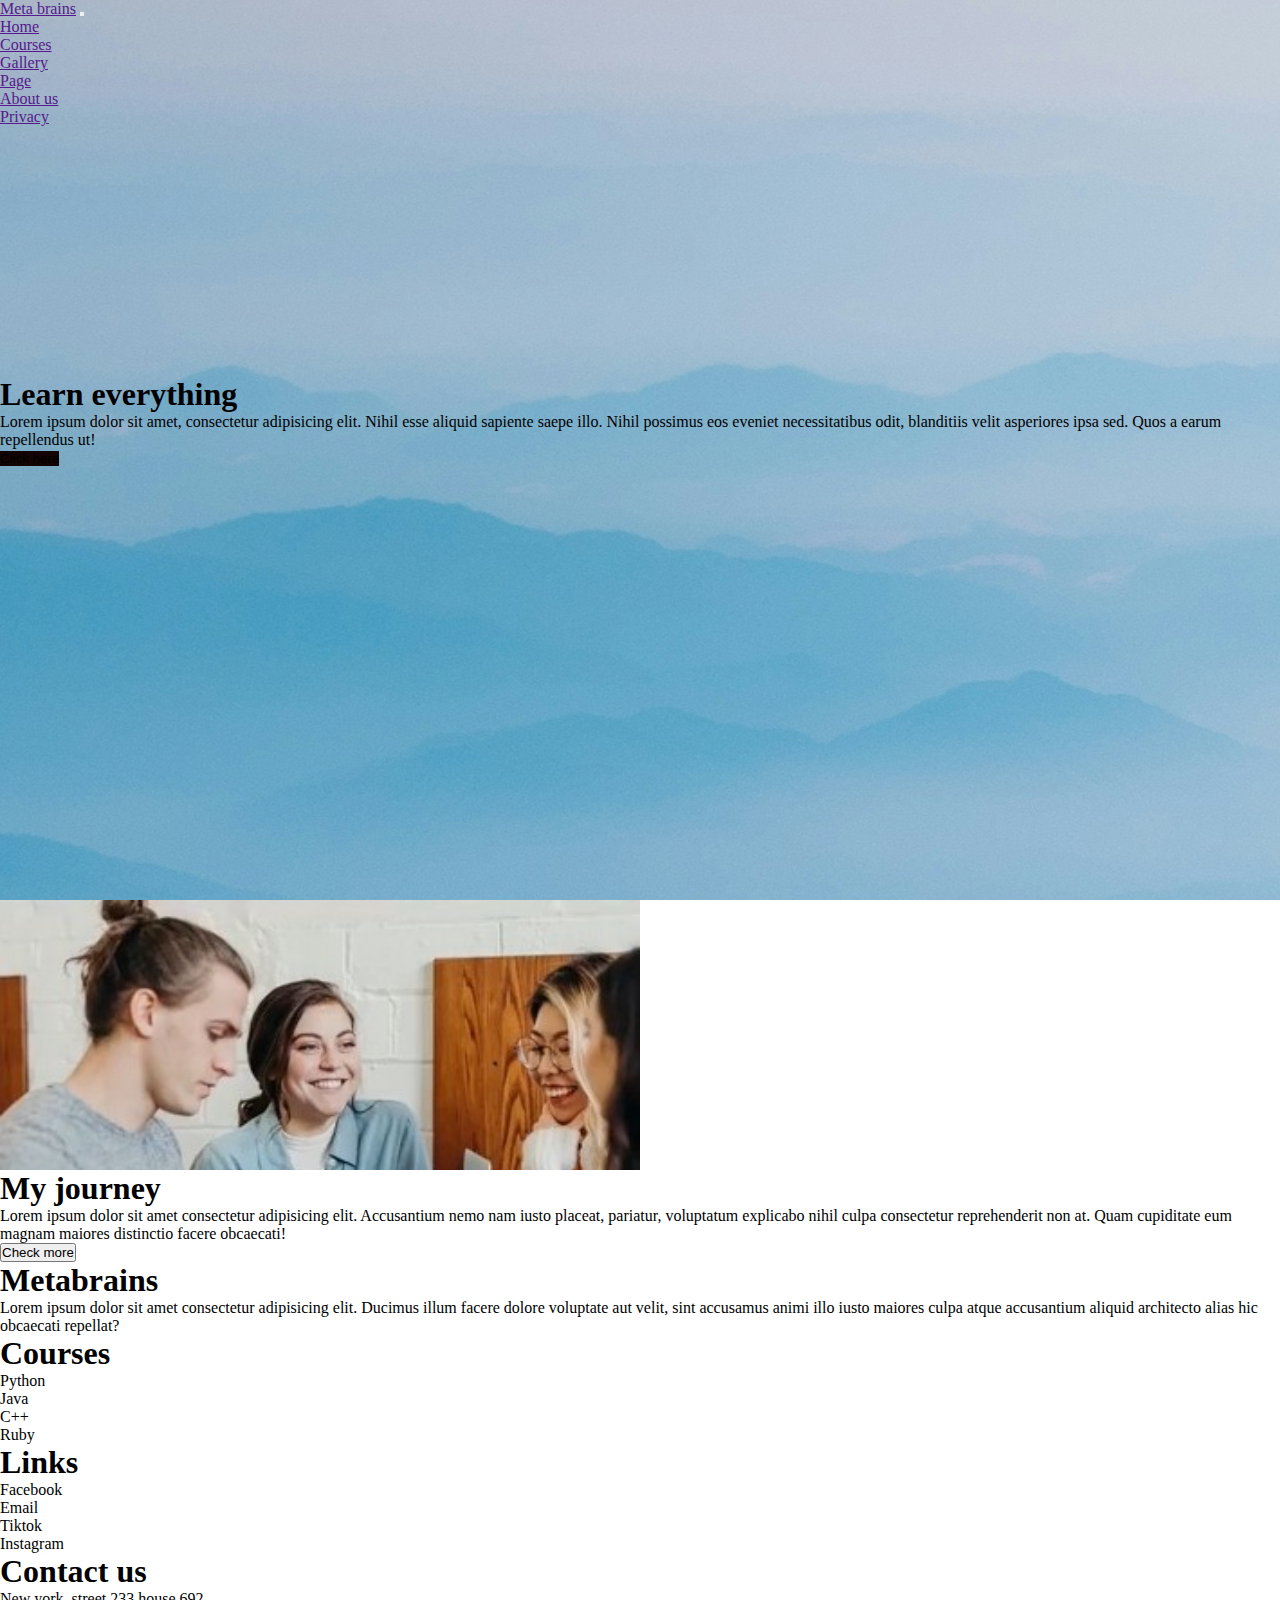
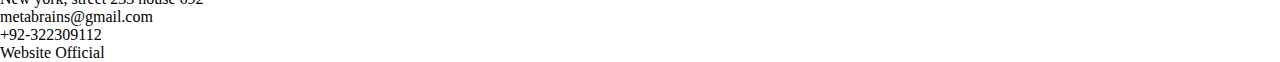
<file: index.html>
<!DOCTYPE html>
<html lang="en">

<head>
    <meta charset="UTF-8">
    <meta name="viewport" content="width=device-width, initial-scale=1.0">
    <title>Meta Brains</title>
    <link rel="stylesheet" href="style.css" />
    <link href="https://cdn.jsdelivr.net/npm/bootstrap@5.3.7/dist/css/bootstrap.min.css" rel="stylesheet"
        integrity="sha384-LN+7fdVzj6u52u30Kp6M/trliBMCMKTyK833zpbD+pXdCLuTusPj697FH4R/5mcr" crossorigin="anonymous">
</head>

<body>
    <script src="https://cdn.jsdelivr.net/npm/bootstrap@5.3.7/dist/js/bootstrap.bundle.min.js"
        integrity="sha384-ndDqU0Gzau9qJ1lfW4pNLlhNTkCfHzAVBReH9diLvGRem5+R9g2FzA8ZGN954O5Q"
        crossorigin="anonymous"></script>

<div class="banner">
    <nav class="navbar navbar-dark navbar-expand-lg" >
        <div class="container">
            <a href="" class="navbar-brand fw-bold">Meta brains</a>
            <button class="navbar-toggler" type="button"
            data-bs-toggler="collapse" data-bs-target="#navtoggle">
                <span class="navbar-toggler-icon"></span>
            </button>
            <div class="collapse navbar-collapse">
                <ul class="navbar-nav ms-auto">
                    <li class="nav-item"><a href="" class="nav-link text-light fw-bold">Home</a></li>
                    <li class="nav-item"><a href="" class="nav-link text-light fw-bold">Courses</a></li>
                    <li class="nav-item"><a href="" class="nav-link text-light fw-bold">Gallery</a></li>
                    <li class="nav-item"><a href="" class="nav-link text-light fw-bold">Page</a></li>
                    <li class="nav-item"><a href="" class="nav-link text-light fw-bold">About us </a></li>
                    <li class="nav-item"><a href="" class="nav-link text-light fw-bold">Privacy</a></li>
                </ul>
    
            </div>    

        </div>
   
    </nav>
    <h1 class="fw-bold display-2 text-center text-light banner-heading">Learn everything</h1>
    <p class="text-light fw-bold text-center container">Lorem ipsum dolor sit amet, consectetur adipisicing elit. Nihil esse aliquid sapiente saepe illo. Nihil possimus eos eveniet necessitatibus odit, blanditiis velit asperiores ipsa sed. Quos a earum repellendus ut!</p>
    <div class="text-center">
        <button class="btn btn-outline-warning banner-btn">Click here</button>
    </div>
</div>

<section class="blog mt-5">
    <div class="container">
        <div class="row">
           <div class="col-lg-6 col-md-6 col-sm-12 blog-img"></div>
           <div class="col-lg-6 col-md-6 col-sm-12">
                <h1 class="fw-bolder">My journey</h1>
                <p>Lorem ipsum dolor sit amet consectetur adipisicing elit. Accusantium nemo nam iusto placeat, pariatur, voluptatum explicabo nihil culpa consectetur reprehenderit non at. Quam cupiditate eum magnam maiores distinctio facere obcaecati!</p>
                <button class="btn btn-outline-success">Check more</button>
            </div>     
        </div>
    </div>
</section>
<footer class="bg-dark mt-5">
    <div class="container">
        <div class="row">
            <div class="col-lg-3 col-md-6 col-sm-12">
                <h1 class="text-warning fw-bold mt-3">Metabrains</h1>
                <p class="text-light">Lorem ipsum dolor sit amet consectetur adipisicing elit. Ducimus illum facere dolore voluptate aut velit, sint accusamus animi illo iusto maiores culpa atque accusantium aliquid architecto alias hic obcaecati repellat?</p>
            </div>
            <div class="col-lg-3 col-md-6 col-sm-12 text-light" >
                <h1 class="mt-3 text-warning fw-bold">Courses</h1>
                <ul style="list-style-type: none;">
                    <li>Python</li>
                    <li>Java</li>
                    <li>C++</li>
                    <li>Ruby</li>
                </ul>
            </div>
            <div class="col-lg-3 col-md-6 col-sm-12 text-light" >
                <h1 class="mt-3 text-warning fw-bold">Links</h1>
                <ul style="list-style-type: none;">
                    <li>Facebook</li>
                    <li>Email</li>
                    <li>Tiktok</li>
                    <li>Instagram</li>
                </ul>
            </div>
            <div class="col-lg-3 col-md-6 col-sm-12 text-light" >
                <h1 class="mt-3 text-warning fw-bold">Contact us</h1>
                <ul style="list-style-type: none;">
                    <li>New york, street 233 house 692</li>
                    <li>metabrains@gmail.com</li>
                    <li>+92-322309112</li>
                    <li>Website Official</li>
                </ul>
            </div>
        </div>
    </div>
</footer>


</body>

</html>
</file>
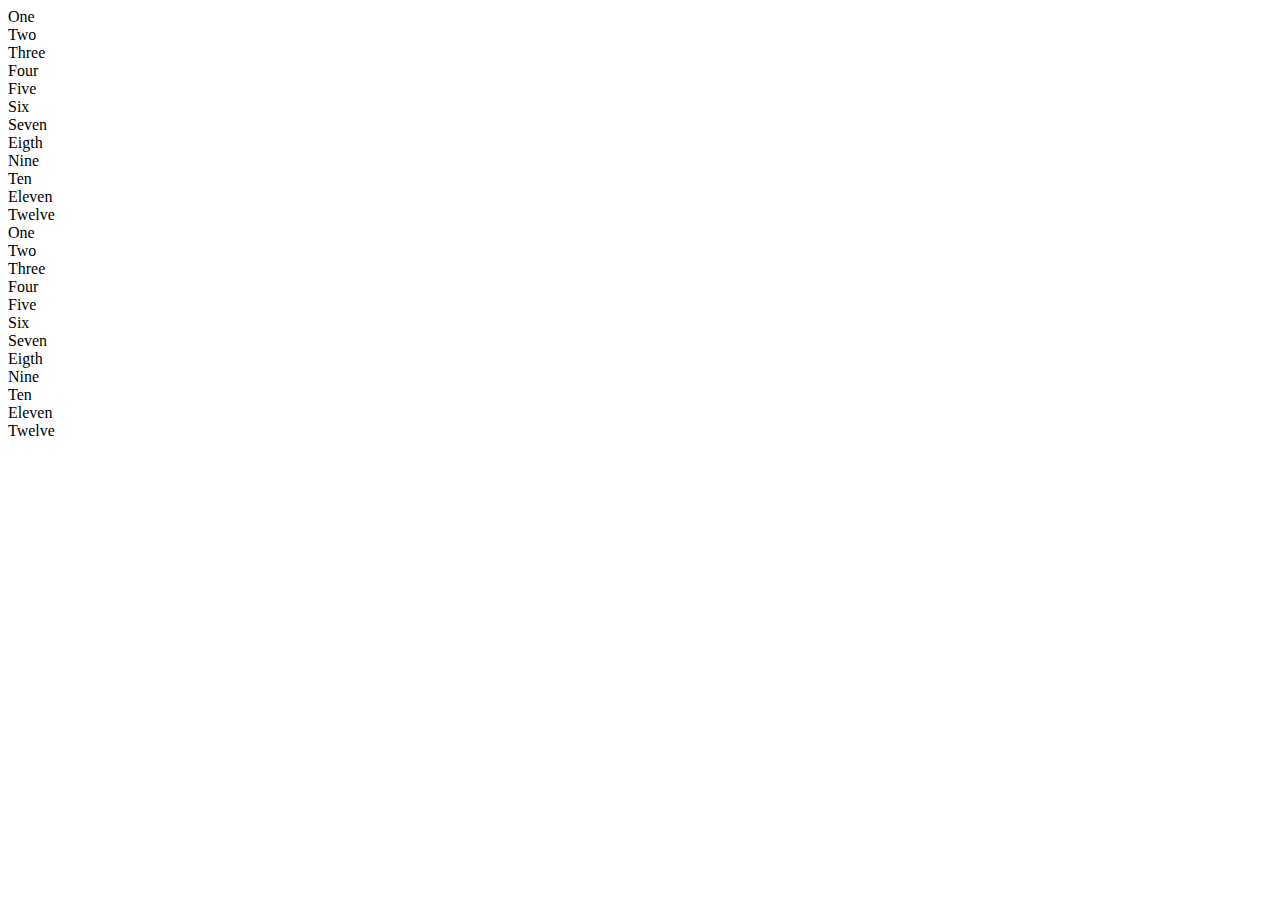
<file: column_and_rows/index.html>
<!DOCTYPE html>
<html lang="en">
<head>
    <meta charset="UTF-8">
    <meta name="viewport" content="width=device-width, initial-scale=1.0">
    <title>Bootstrap</title>
    <link href="https://cdn.jsdelivr.net/npm/bootstrap@5.3.7/dist/css/bootstrap.min.css" rel="stylesheet" integrity="sha384-LN+7fdVzj6u52u30Kp6M/trliBMCMKTyK833zpbD+pXdCLuTusPj697FH4R/5mcr" crossorigin="anonymous">
</head>
<style>
.customize-color{
    background-color: aqua !important;
    color: brown !important;
}
</style>

<body>

<div class="container-fluid">
    <div class="row bg-light">
        <!-- Maximum size of a row is twelve spaces -->
        <div class="col-1">One</div>
        <div class="col-1">Two</div>
        <div class="col-1">Three</div>
        <div class="col-1">Four</div>
        <div class="col-1">Five</div>
        <div class="col-1">Six</div>
        <div class="col-1">Seven</div>
        <div class="col-1">Eigth</div>
        <div class="col-1">Nine</div>
        <div class="col-1">Ten</div>
        <div class="col-1">Eleven</div>
        <div class="col-1">Twelve</div>
    </div>

    <div class="row bg-info">
        <div class="col-lg-3 col-md-4 col-sm-12">One</div>
        <div class="col-lg-3 col-md-4 col-sm-12">Two</div>
        <div class="col-lg-3 col-md-4 col-sm-12">Three</div>
        <div class="col-lg-3 col-md-4 col-sm-12">Four</div>
        <div class="col-lg-3 col-md-4 col-sm-12">Five</div>
        <div class="col-lg-3 col-md-4 col-sm-12">Six</div>
        <div class="col-lg-3 col-md-4 col-sm-12">Seven</div>
        <div class="col-lg-3 col-md-4 col-sm-12">Eigth</div>
        <div class="col-lg-3 col-md-4 col-sm-12">Nine</div>
        <div class="col-lg-3 col-md-4 col-sm-12">Ten</div>
        <div class="col-lg-3 col-md-4 col-sm-12">Eleven</div>
        <div class="col-lg-3 col-md-4 col-sm-12">Twelve</div>

    </div>
</div>
</body>
</html>
</file>
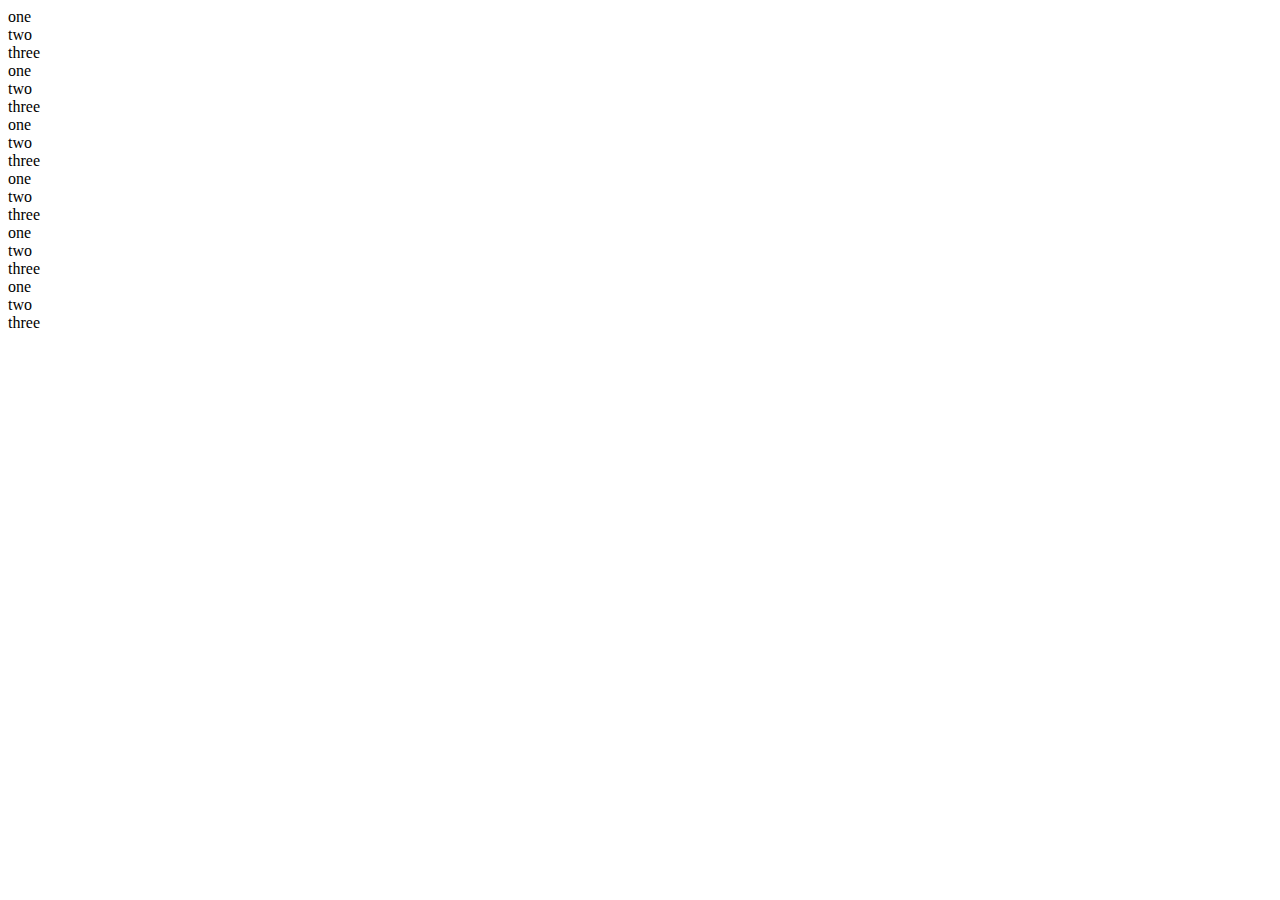
<file: columns/index.html>
<!DOCTYPE html>
<html lang="en">
<head>
    <meta charset="UTF-8">
    <meta name="viewport" content="width=device-width, initial-scale=1.0">
    <title>Bootstrap</title>
    <link href="https://cdn.jsdelivr.net/npm/bootstrap@5.3.7/dist/css/bootstrap.min.css" rel="stylesheet" integrity="sha384-LN+7fdVzj6u52u30Kp6M/trliBMCMKTyK833zpbD+pXdCLuTusPj697FH4R/5mcr" crossorigin="anonymous">
</head>
<style>
.customize-color{
    background-color: aqua !important;
    color: brown !important;
}
</style>

<body>

<div class="container-fluid">
    <div class="row">
        <div class="col bg-success">one</div>
        <div class="col bg-success">two</div>
        <div class="col bg-success">three</div>
        <div class="col bg-success">one</div>
        <div class="col bg-success">two</div>
        <div class="col bg-success">three</div>
        <div class="col bg-success">one</div>
        <div class="col bg-success">two</div>
        <div class="col bg-success">three</div>
        <div class="col bg-success">one</div>
        <div class="col bg-success">two</div>
        <div class="col bg-success">three</div>
        <div class="col bg-success">one</div>
        <div class="col bg-success">two</div>
        <div class="col bg-success">three</div>
        <div class="col bg-success">one</div>
        <div class="col bg-success">two</div>
        <div class="col bg-success">three</div>
    </div>
</div>
</body>
</html>
</file>
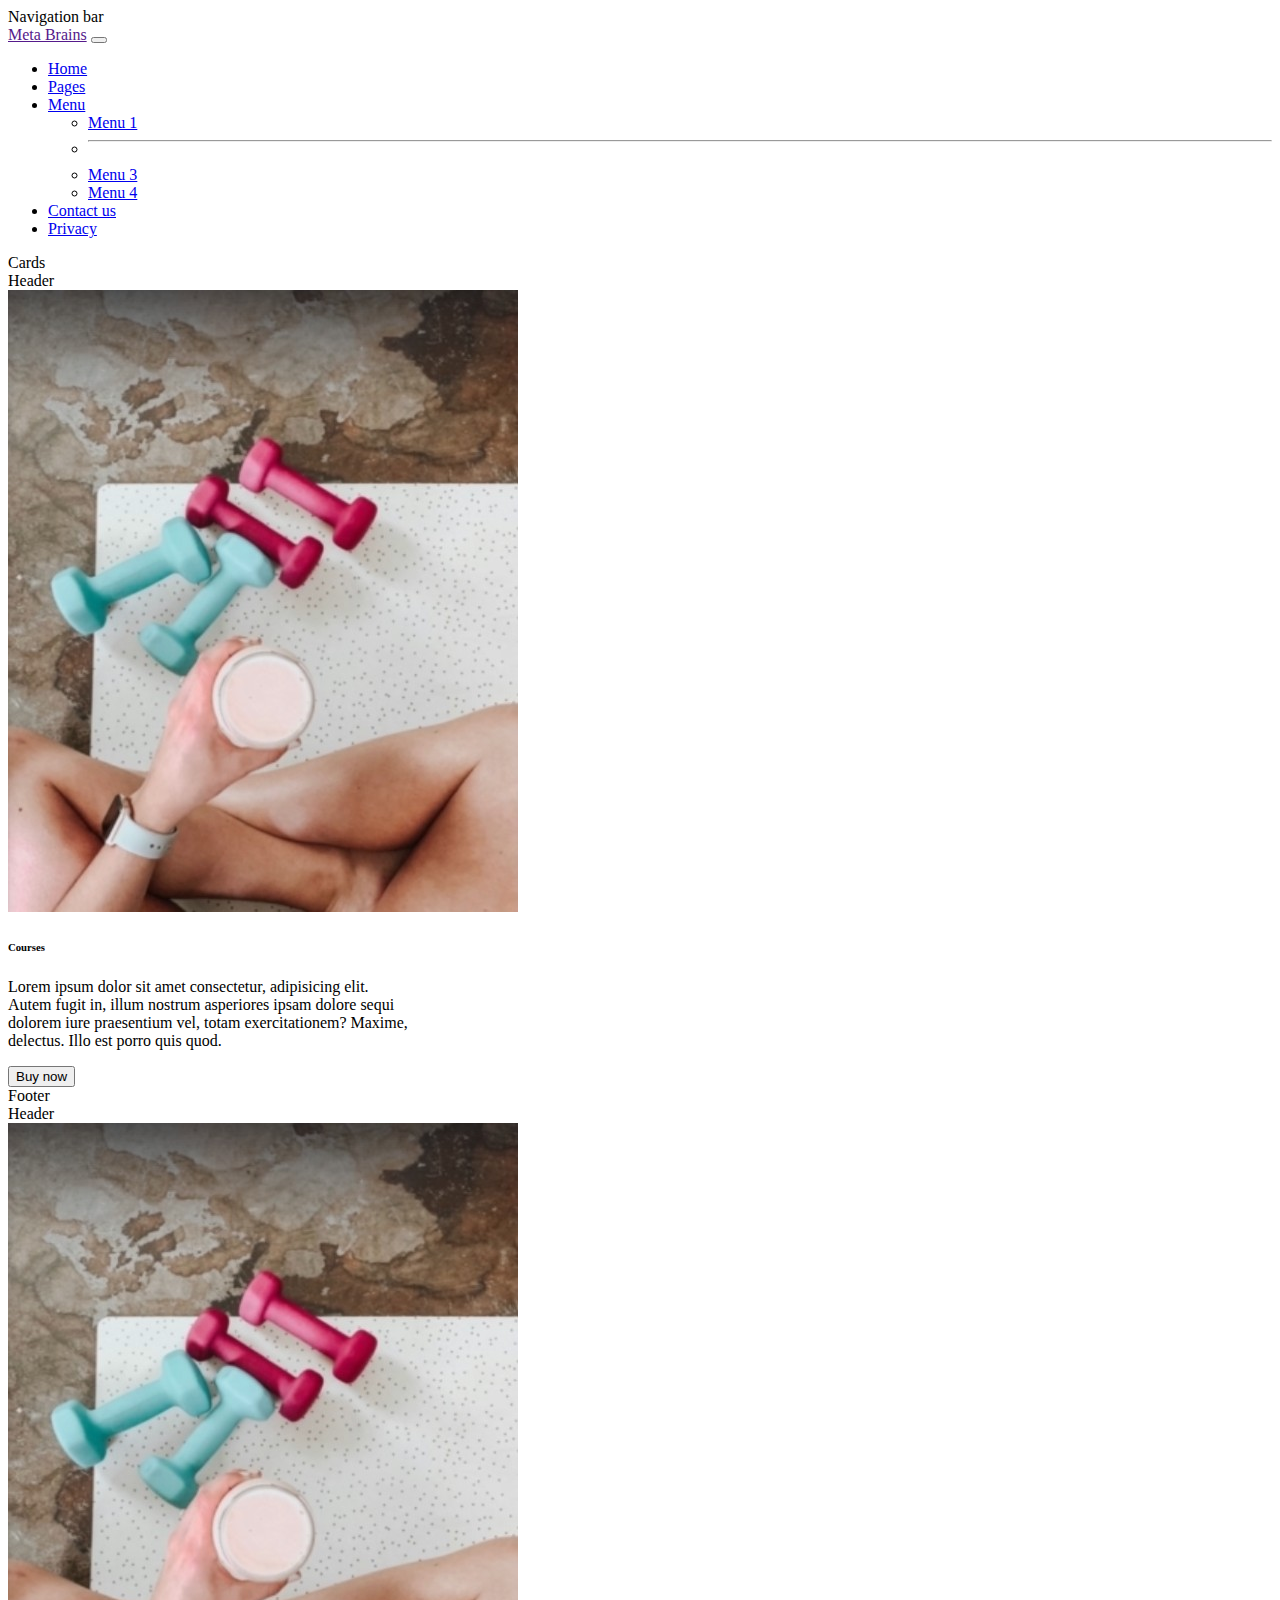
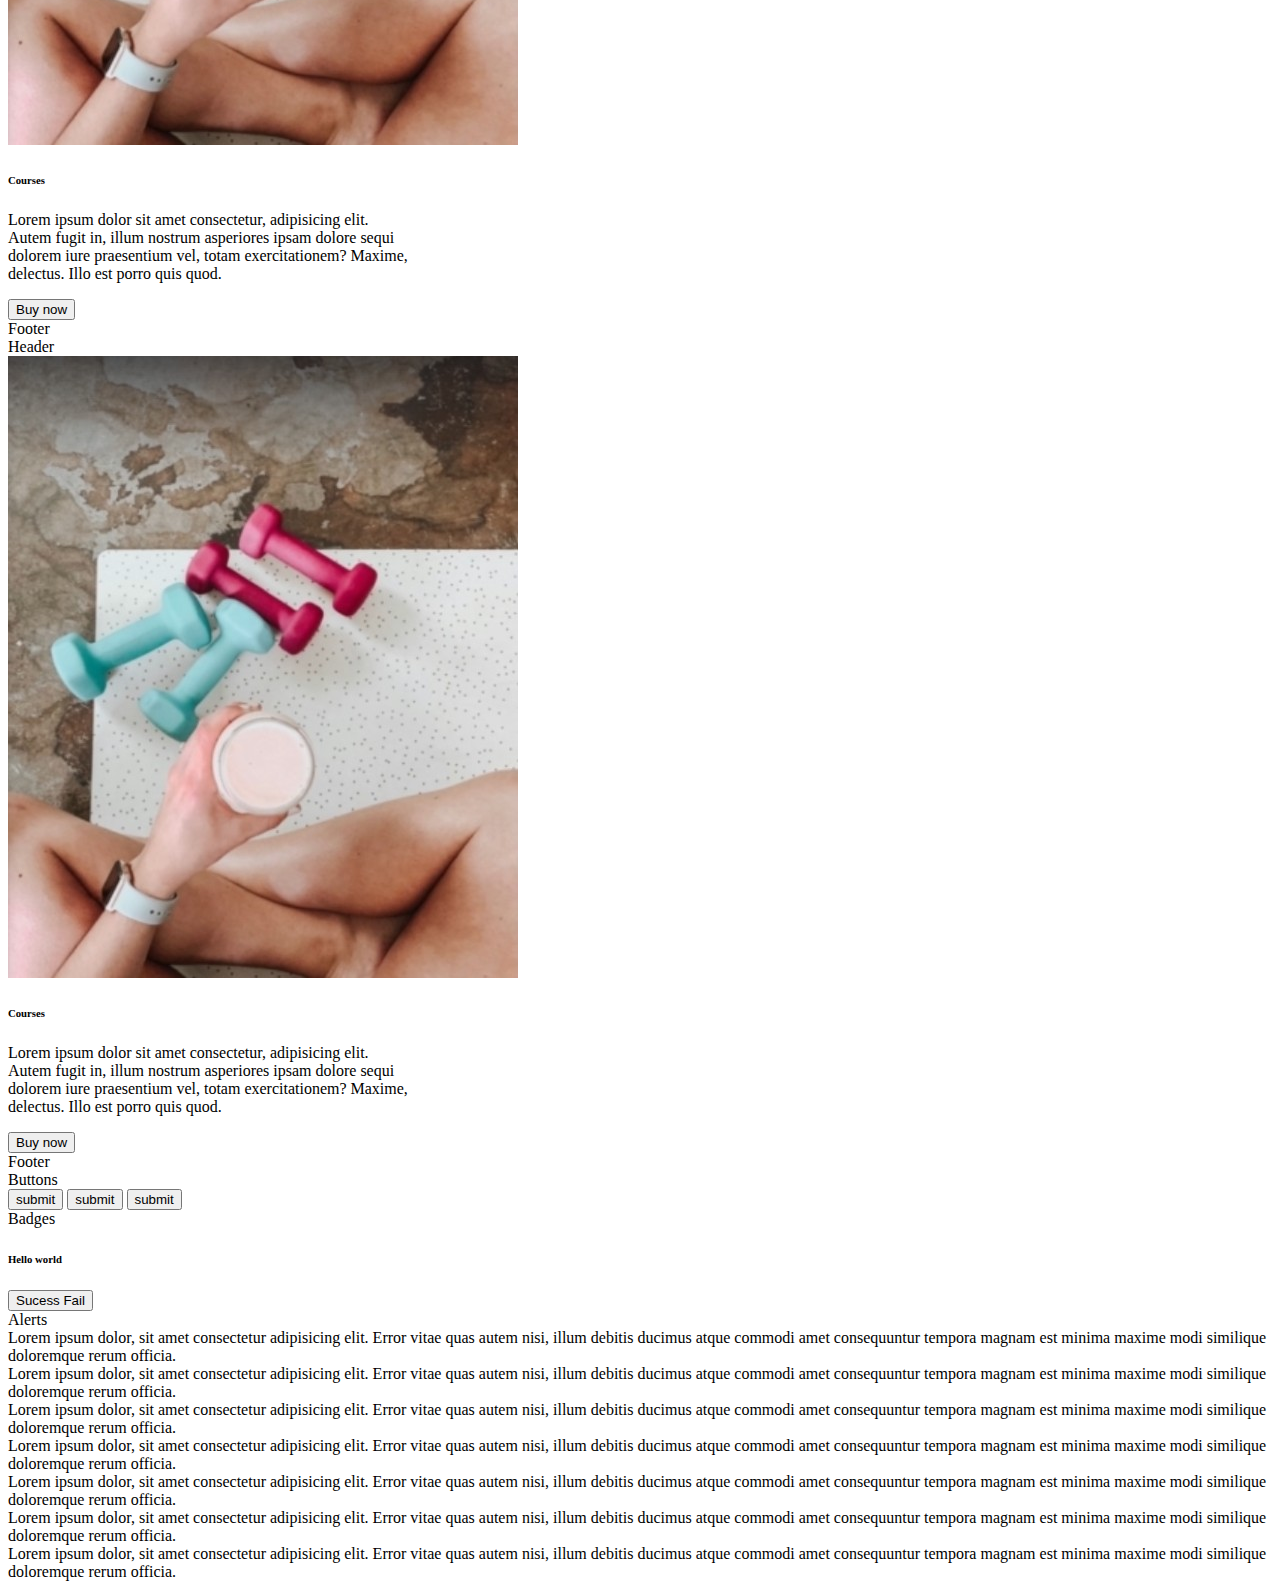
<file: components/index.html>
<!DOCTYPE html>
<html lang="en">

<head>
    <meta charset="UTF-8">
    <meta name="viewport" content="width=device-width, initial-scale=1.0">
    <title>Bootstrap</title>
    <link href="https://cdn.jsdelivr.net/npm/bootstrap@5.3.7/dist/css/bootstrap.min.css" rel="stylesheet"
        integrity="sha384-LN+7fdVzj6u52u30Kp6M/trliBMCMKTyK833zpbD+pXdCLuTusPj697FH4R/5mcr" crossorigin="anonymous">
</head>

<body>
    <script src="https://cdn.jsdelivr.net/npm/bootstrap@5.3.7/dist/js/bootstrap.bundle.min.js"
        integrity="sha384-ndDqU0Gzau9qJ1lfW4pNLlhNTkCfHzAVBReH9diLvGRem5+R9g2FzA8ZGN954O5Q"
        crossorigin="anonymous"></script>

    <div class="mb-5">

        <div class="display-6">Navigation bar</div>

        <nav class="navbar navbar-expand-lg navbar-light"> 
            <div class="container-fluid">
                <a class="navbar-brand" href="">Meta Brains</a>
                <button class="navbar-toggler" type="button" data-bs-toggle="collapse" data-bs-target="#navbartab">

                    <span class="navbar-toggler-icon"></span>
                </button>
                <div class="navbar-collapse collapse" id="navbartab">
                    <ul class="navbar-nav ms-auto me-5">
                        <li class="nav-item"><a class="nav-link" href="#">Home</a></li>
                        <li class="nav-item"><a class="nav-link" href="#">Pages</a></li>
                        <li class="nav-item dropdown">
                            <a class="nav-link dropdown-toggle"
                            data-bs-toggle="dropdown" id="menudropdown" href="#">Menu</a>
                            <ul class="dropdown-menu">
                                <li><a href="#" class="dropdown-item">Menu 1</a></li>
                                <li><hr class="dropdown-divider"></li>
                                <li><a href="#" class="dropdown-item">Menu 3</a></li>
                                <li><a href="#" class="dropdown-item">Menu 4</a></li>
                            </ul>
                        
                        </li>
                        <li class="nav-item"><a class="nav-link" href="#">Contact us</a></li>
                        <li class="nav-item"><a class="nav-link" href="#">Privacy</a></li>
                    </ul>
                </div>
            </div>

        </nav>


    </div>



    <div class="mb-5">
        <div class="display-6">Cards</div>

        <div class="container-fluir">
            <div class="row">
                <div class="card" style="width:400px">
                    <div class="card-header">
                        Header
                    </div>
                    <img src="../images/image01.jpg" />
                    <div class="card-body">
                        <h6>Courses</h6>
                        <p>Lorem ipsum dolor sit amet consectetur, adipisicing elit. Autem fugit in, illum nostrum
                            asperiores ipsam dolore sequi dolorem iure praesentium vel, totam exercitationem? Maxime,
                            delectus. Illo est porro quis quod.</p>
                        <button type="button" class="btn btn-outline-secondary">Buy now</button>
                    </div>
                    <div class="card-footer">Footer</div>
                </div>
                <div class="card" style="width:400px">
                    <div class="card-header">
                        Header
                    </div>
                    <img src="../images/image01.jpg" />
                    <div class="card-body">
                        <h6>Courses</h6>
                        <p>Lorem ipsum dolor sit amet consectetur, adipisicing elit. Autem fugit in, illum nostrum
                            asperiores ipsam dolore sequi dolorem iure praesentium vel, totam exercitationem? Maxime,
                            delectus. Illo est porro quis quod.</p>
                        <button type="button" class="btn btn-outline-secondary">Buy now</button>
                    </div>
                    <div class="card-footer">Footer</div>
                </div>
                <div class="card" style="width:400px">
                    <div class="card-header">
                        Header
                    </div>
                    <img src="../images/image01.jpg" />
                    <div class="card-body">
                        <h6>Courses</h6>
                        <p>Lorem ipsum dolor sit amet consectetur, adipisicing elit. Autem fugit in, illum nostrum
                            asperiores ipsam dolore sequi dolorem iure praesentium vel, totam exercitationem? Maxime,
                            delectus. Illo est porro quis quod.</p>
                        <button type="button" class="btn btn-outline-secondary">Buy now</button>
                    </div>
                    <div class="card-footer">Footer</div>
                </div>
            </div>

        </div>


    </div>

    <div class="display-6">Buttons</div>
    <div class="mt-3 text-end">
        <button class="btn btn-primary">submit</button>
        <button class="btn btn-info">submit</button>
        <button class="btn btn-success">submit</button>
    </div>

    <div class="display-6">Badges</div>
    <div class="mt-3 text-end">
        <h6>Hello <span class="badge bg-danger">world</span></h6>
        <button class="btn btn-outline-info">
            Sucess <span class="badge bg-info"> Fail</span>
        </button>
    </div>

    <div class="display-6">Alerts</div>

    <div class="alert alert-danger">
        Lorem ipsum dolor, sit amet consectetur adipisicing elit. Error vitae quas autem nisi, illum debitis ducimus
        atque commodi amet consequuntur tempora magnam est minima maxime modi similique doloremque rerum officia.
    </div>

    <div class="alert alert-primary">
        Lorem ipsum dolor, sit amet consectetur adipisicing elit. Error vitae quas autem nisi, illum debitis ducimus
        atque commodi amet consequuntur tempora magnam est minima maxime modi similique doloremque rerum officia.
    </div>

    <div class="alert alert-secondary">
        Lorem ipsum dolor, sit amet consectetur adipisicing elit. Error vitae quas autem nisi, illum debitis ducimus
        atque commodi amet consequuntur tempora magnam est minima maxime modi similique doloremque rerum officia.
    </div>

    <div class="alert alert-info">
        Lorem ipsum dolor, sit amet consectetur adipisicing elit. Error vitae quas autem nisi, illum debitis ducimus
        atque commodi amet consequuntur tempora magnam est minima maxime modi similique doloremque rerum officia.
    </div>

    <div class="alert alert-success">
        Lorem ipsum dolor, sit amet consectetur adipisicing elit. Error vitae quas autem nisi, illum debitis ducimus
        atque commodi amet consequuntur tempora magnam est minima maxime modi similique doloremque rerum officia.
    </div>

    <div class="alert alert-dark">
        Lorem ipsum dolor, sit amet consectetur adipisicing elit. Error vitae quas autem nisi, illum debitis ducimus
        atque commodi amet consequuntur tempora magnam est minima maxime modi similique doloremque rerum officia.
    </div>

    <div class="alert alert-warning">
        Lorem ipsum dolor, sit amet consectetur adipisicing elit. Error vitae quas autem nisi, illum debitis ducimus
        atque commodi amet consequuntur tempora magnam est minima maxime modi similique doloremque rerum officia.
    </div>

</body>

</html>
</file>
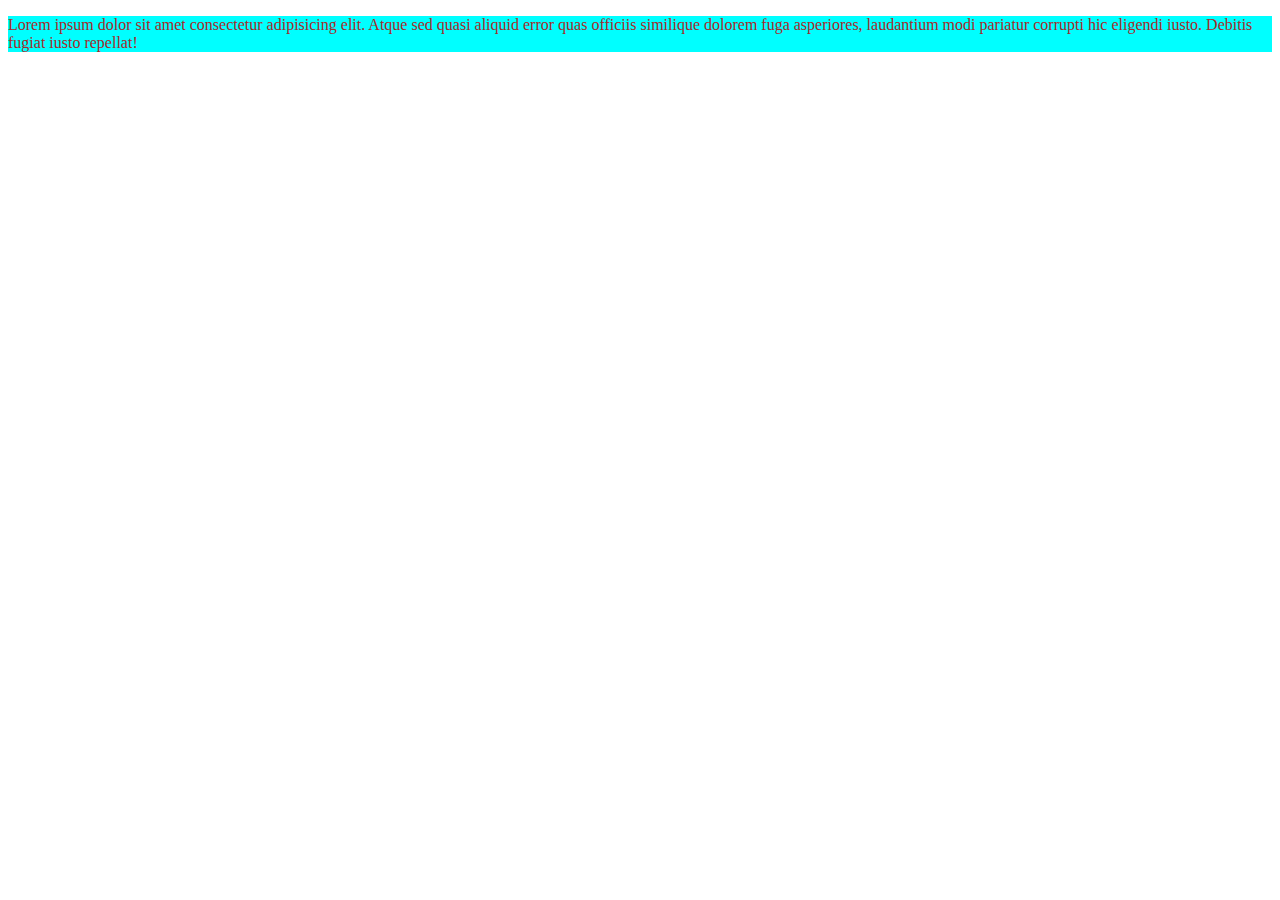
<file: customization/index.html>
<!DOCTYPE html>
<html lang="en">
<head>
    <meta charset="UTF-8">
    <meta name="viewport" content="width=device-width, initial-scale=1.0">
    <title>Bootstrap</title>
    <link href="https://cdn.jsdelivr.net/npm/bootstrap@5.3.7/dist/css/bootstrap.min.css" rel="stylesheet" integrity="sha384-LN+7fdVzj6u52u30Kp6M/trliBMCMKTyK833zpbD+pXdCLuTusPj697FH4R/5mcr" crossorigin="anonymous">
</head>
<style>
.customize-color{
    background-color: aqua !important;
    color: brown !important;
}
</style>

<body>


    
    <p class="text-info bg-black customize-color">
Lorem ipsum dolor sit amet consectetur adipisicing elit. Atque sed quasi aliquid error quas officiis similique dolorem fuga asperiores, laudantium modi pariatur corrupti hic eligendi iusto. Debitis fugiat iusto repellat!
    </p>
</body>
</html>
</file>
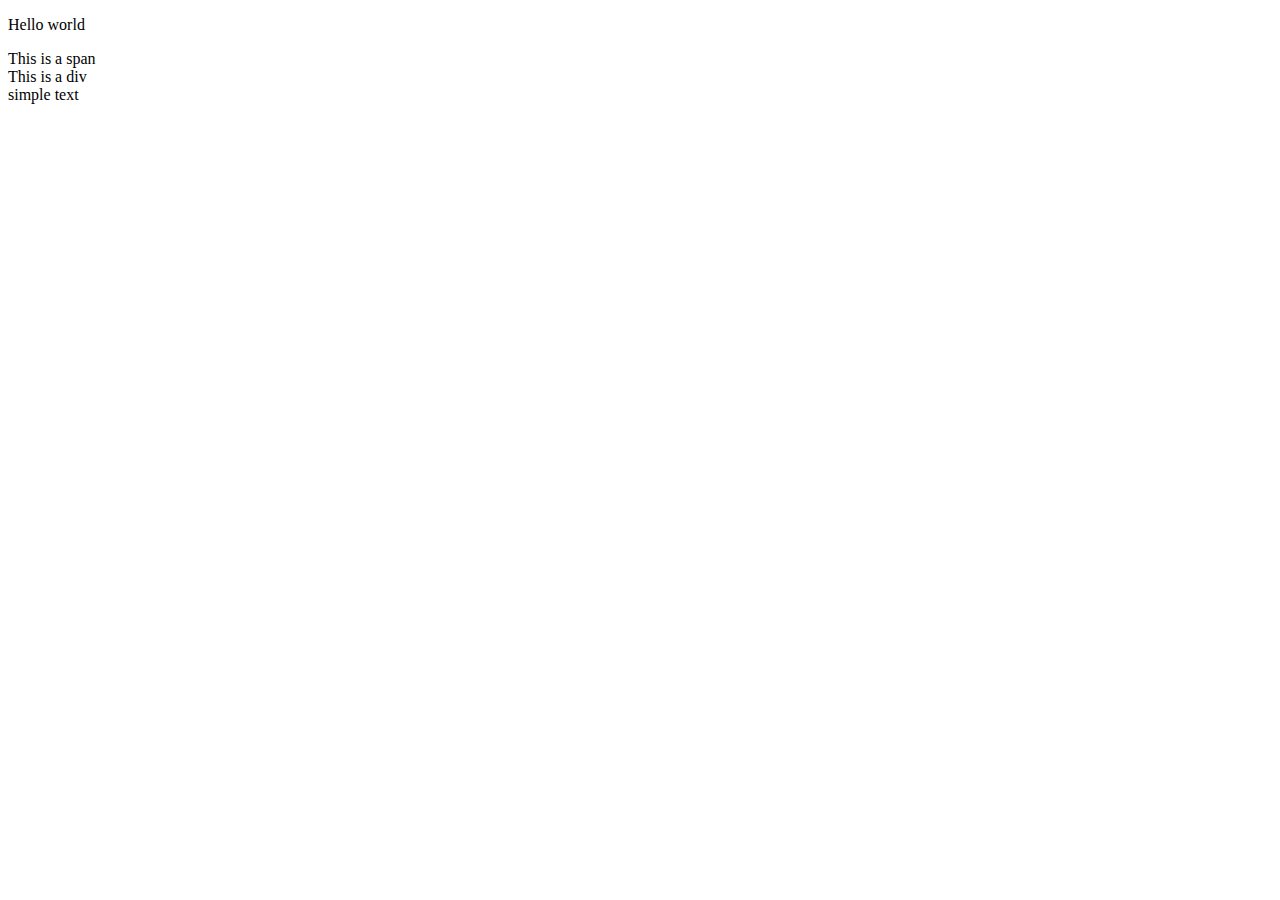
<file: fonts/index.html>
<!DOCTYPE html>
<html lang="en">
<head>
    <meta charset="UTF-8">
    <meta name="viewport" content="width=device-width, initial-scale=1.0">
    <title>Bootstrap</title>
    <link href="https://cdn.jsdelivr.net/npm/bootstrap@5.3.7/dist/css/bootstrap.min.css" rel="stylesheet" integrity="sha384-LN+7fdVzj6u52u30Kp6M/trliBMCMKTyK833zpbD+pXdCLuTusPj697FH4R/5mcr" crossorigin="anonymous">
</head>
<style>
.customize-color{
    background-color: aqua !important;
    color: brown !important;
}
</style>

<body>

<div class="container-fluid">
<p class="h1">Hello world</p>
<span class="h4">This is a span</span>
<div class="display-6">This is a div</div>
<div class="fw-bold">simple text</div>
</div>
</body>
</html>
</file>
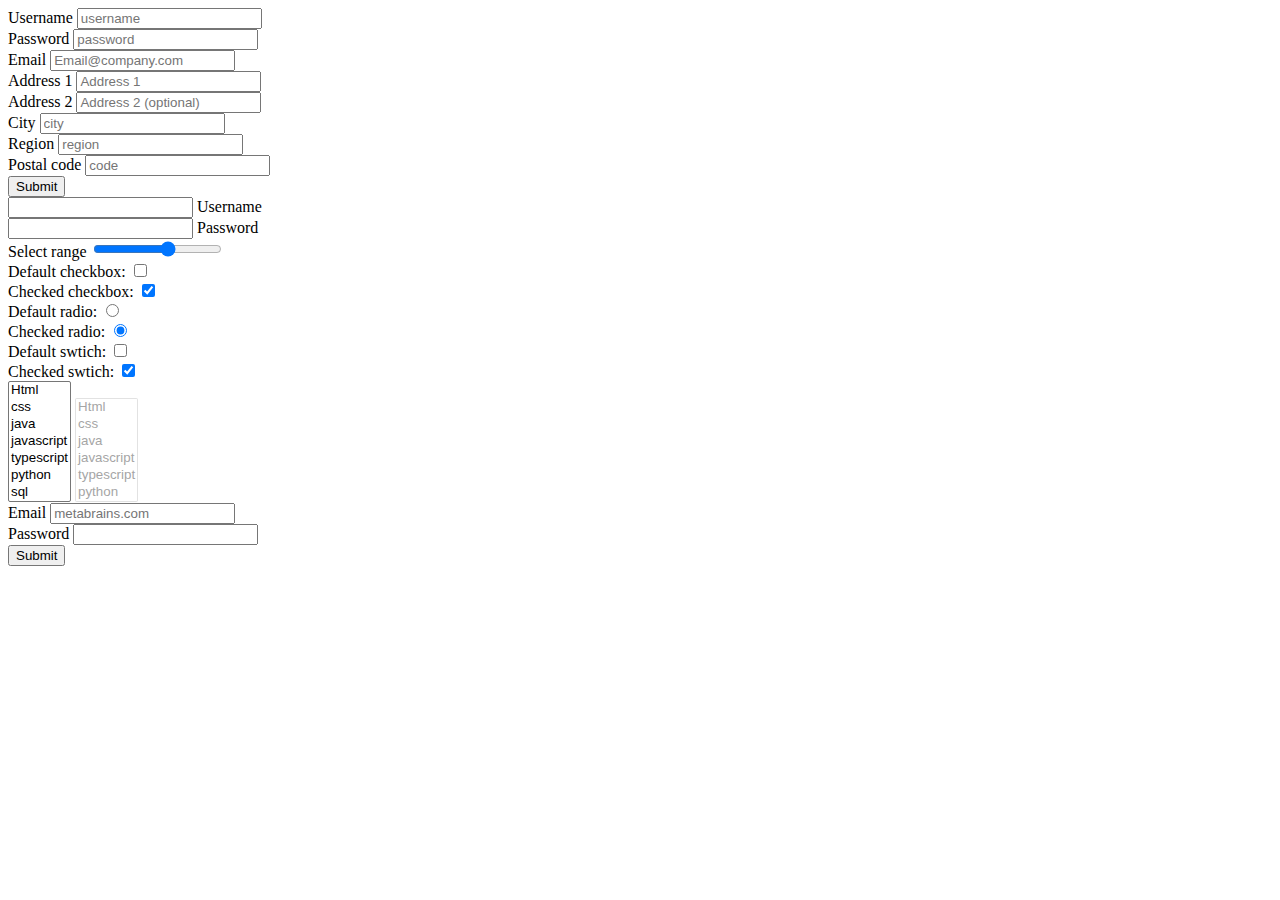
<file: forms/index.html>
<!DOCTYPE html>
<html lang="en">
<head>
    <meta charset="UTF-8">
    <meta name="viewport" content="width=device-width, initial-scale=1.0">
    <title>Bootstrap</title>
    <link href="https://cdn.jsdelivr.net/npm/bootstrap@5.3.7/dist/css/bootstrap.min.css" rel="stylesheet" integrity="sha384-LN+7fdVzj6u52u30Kp6M/trliBMCMKTyK833zpbD+pXdCLuTusPj697FH4R/5mcr" crossorigin="anonymous">
</head>
<style>
.customize-color{
    background-color: aqua !important;
    color: brown !important;
}
</style>

<body>

    <form>
        <div class="container-fluid">
            <div class="row">
                <div class="col-lg-6 col-md-6 col-sm-12">
                    <label for="" class="form-label">Username </label>
                    <input class="form-control" 
                        type="text" placeholder="username" name="username" id="">
                </div>
                <div class="col-lg-6 col-md-6 col-sm-12">
                    <label for="" class="form-label">Password </label>
                    <input class="form-control" 
                        type="password" placeholder="password" name="password" id="">
                </div>
                <div class="col-12">
                    <label for="" class="form-label">Email</label>
                    <input type="email" class="form-control" placeholder="Email@company.com">
                </div>
                <div class="col-6">
                    <label for="" class="form-label">Address 1</label>
                    <input type="text" class="form-control" placeholder="Address 1">
                </div>
                <div class="col-6">
                    <label for="" class="form-label">Address 2</label>
                    <input type="text" class="form-control" placeholder="Address 2 (optional)">                    
                </div>
                <div class="col-md-5">
                    <label for="">City</label>
                    <input type="text" class="form-control" placeholder="city">
                </div>
                 <div class="col-md-4">
                    <label for="">Region</label>
                    <input type="text" class="form-control" placeholder="region">
                </div>
                <div class="col-md-3">
                    <label for="">Postal code</label>
                    <input type="text" class="form-control" placeholder="code">
                </div>
                <div class="col-12">
                    <button type="submit">Submit</button>
                </div>                               
            </div>

        </div>
    </form>

    <form class="my-5">

        <div class="form-floating">
            <input type="text" class="form-control" placeholder="">
            <label>Username</label>
        </div>
        <div class="form-floating">
            <input type="password" class="form-control" placeholder="">
            <label>Password</label>
        </div>

    </form>


    <form action="">

        <div>
            <label for="">Select range</label>
            <input type="range" class="form-range" min="0" max="10" step="2" />
        </div>

        <div class="form-check">
            <label>Default checkbox:</label>
            <input type="checkbox" class="form-check-input">
        </div>
        <div class="form-check">
            <label>Checked checkbox:</label>
            <input type="checkbox" class="form-check-input" checked>
        </div> 

        <div class="form-check">
            <label>Default radio:</label>
            <input type="radio" class="form-check-input">
        </div>
        <div class="form-check">
            <label>Checked radio:</label>
            <input type="radio" class="form-check-input" checked>
        </div> 

        <div class="form-check form-switch">
            <label>Default swtich:</label>
            <input type="checkbox" class="form-check-input">
        </div>
        <div class="form-check form-switch">
            <label>Checked swtich:</label>
            <input type="checkbox" class="form-check-input" checked>
        </div> 

        <select class="form-select form-select-lg" size="7" multiple>
            <option value="1">Html</option>
            <option value="2">css</option>
            <option value="3">java</option>
            <option value="4">javascript</option>
            <option value="5">typescript</option>
            <option value="6">python</option>
            <option value="7">sql</option>
        </select>

        <select class="form-select form-select-sm my-5" size="6" disabled multiple>
            <option value="1">Html</option>
            <option value="2">css</option>
            <option value="3">java</option>
            <option value="4">javascript</option>
            <option value="5">typescript</option>
            <option value="6">python</option>
            <option value="7">sql</option>
        </select>

        <div>
            <label class="form-label">Email</label>
            <input  class="form-control" type="email" placeholder="metabrains.com" />
        </div>
            <div>
            <label class="form-label">Password</label>
            <input class="form-control"type="password" name="" id=""  />
        </div>
        <input type="submit" name="" id="">
    
    </form>
</body>
</html>
</file>
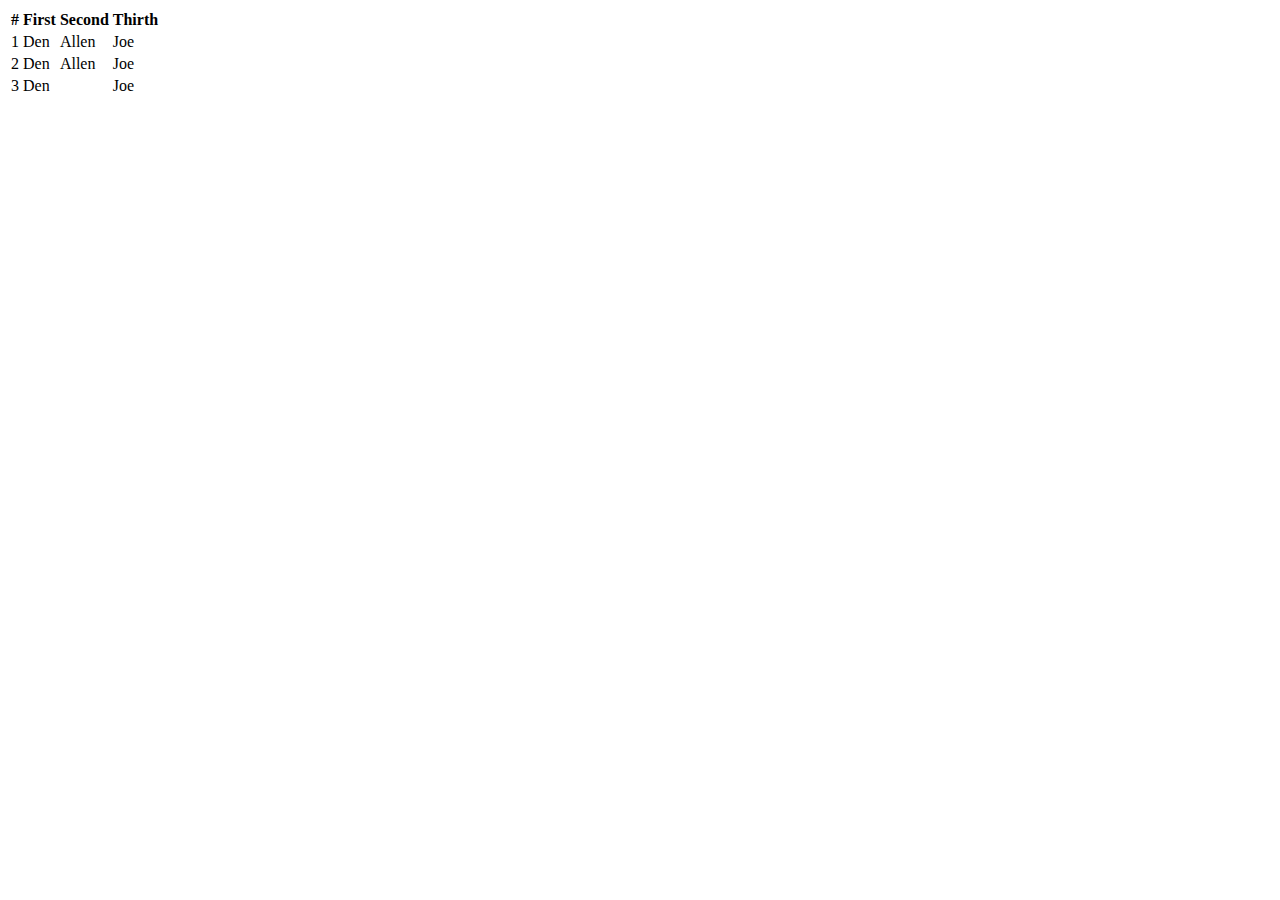
<file: tables/index.html>
<!DOCTYPE html>
<html lang="en">
<head>
    <meta charset="UTF-8">
    <meta name="viewport" content="width=device-width, initial-scale=1.0">
    <title>Bootstrap</title>
    <link href="https://cdn.jsdelivr.net/npm/bootstrap@5.3.7/dist/css/bootstrap.min.css" rel="stylesheet" integrity="sha384-LN+7fdVzj6u52u30Kp6M/trliBMCMKTyK833zpbD+pXdCLuTusPj697FH4R/5mcr" crossorigin="anonymous">
</head>
<style>
.customize-color{
    background-color: aqua !important;
    color: brown !important;
}
</style>

<body>
    <table class="table">
        <thead>
            <th>#</th>
            <th>First</th>
            <th>Second</th>
            <th>Thirth</th>
        </thead>
        <tbody>
            <tr>
                <td>1</td>
                <td>Den</td>
                <td>Allen</td>
                <td>Joe</td>
            </tr>
            <tr>
                <td>2</td>
                <td>Den</td>
                <td>Allen</td>
                <td>Joe</td>
            </tr>
            <tr>
                <td>3</td>
                <td colspan="2">Den</td>
                <td>Joe</td>
            </tr>
        </tbody>
    </table>
</div>
</body>
</html>
</file>
<file: style.css>
*{
    margin:0;
    padding:0;
}

.banner{
    background-image:url(images/background.jpg);
    width: 100%;
    height: 100vh;
    position: center;
    background-position: center center; /* center the background image to the center */
}

.banner-heading{
    margin-top:250px;
}

.banner-btn {
    background-color:rgb(19, 3, 3) !important;
    border: none !important;
    transition: 0.7s
}

.banner-btn:hover {
    background-color:rgb(59, 138, 22) !important;
    border: none !important;
}

.blog .blog-img{
    background-image: url(images/blog.jpg);
    background-size:cover;
    background-position:cover;
    width:50%;
    height: 30vh;
}
</file>
